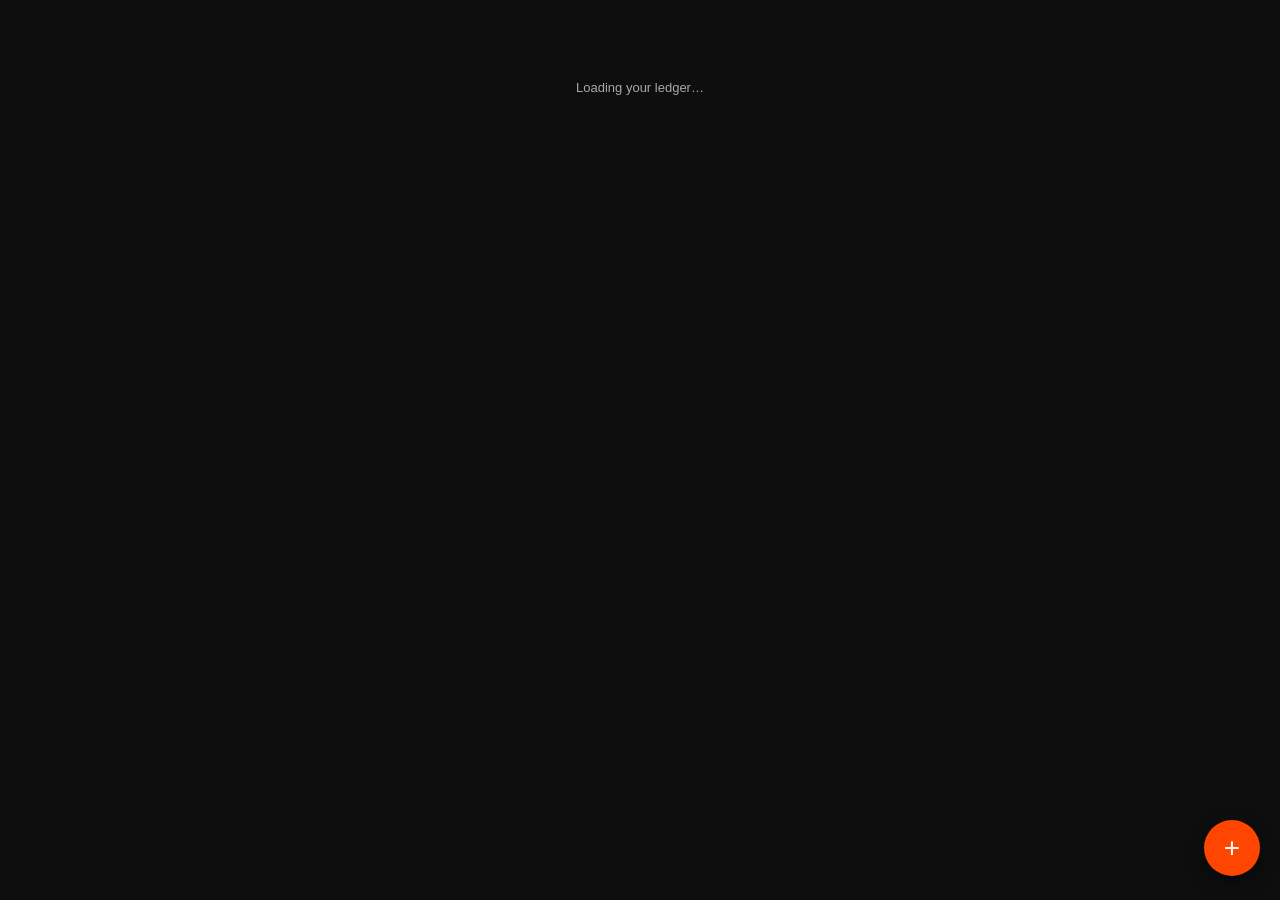
<file: index.html>
<!DOCTYPE html>
<html lang="en">
<head>
<meta charset="UTF-8">
<meta name="viewport" content="width=device-width, initial-scale=1.0, maximum-scale=1">
<title>Arya — Personal Ledger</title>
<link rel="stylesheet" href="styles.css">
<style>
  /* Arya's palette — dark base, orange-red / lime / blue / mauve accents */
  :root{
    --cta-bg:#FF4502; --success:#C2FF01; --danger:#FF6B4A; --amber:#FFB020;
  }
</style>
</head>
<body>
<div class="wrap" id="app"><div class="loading">Loading your ledger…</div></div>

<button class="fab" id="fabAdd" aria-label="Add transaction">+</button>
<div class="toast" id="toast"></div>

<div class="overlay" id="overlay">
  <div class="sheet">
    <h2 id="sheetTitle">Add Transaction</h2>
    <div class="type-toggle" id="typeToggle">
      <button type="button" class="type-btn active" data-type="expense">Expense</button>
      <button type="button" class="type-btn" data-type="income">Income</button>
      <button type="button" class="type-btn" data-type="transfer">Transfer</button>
    </div>
    <form id="entryForm">
      <div class="field"><label>Title</label><input type="text" id="f-title" placeholder="e.g. Zomato dinner"></div>
      <div class="row2" id="categoryAccountRow">
        <div class="field"><label>Category</label><select id="f-category"></select></div>
        <div class="field"><label id="f-account-label">Account</label><select id="f-account"></select></div>
      </div>
      <div class="row2" id="transferRow" style="display:none;">
        <div class="field"><label>From Account</label><select id="f-from-account"></select></div>
        <div class="field"><label>To Account</label><select id="f-to-account"></select></div>
      </div>
      <div class="row2">
        <div class="field"><label>Amount (₹)</label><input type="number" id="f-amount" inputmode="decimal" step="0.01" min="0.01" placeholder="0.00" required></div>
        <div class="field"><label>Date</label><input type="date" id="f-date" required></div>
      </div>
      <div class="field"><label>Notes (optional)</label><textarea id="f-notes" placeholder="Any details worth remembering"></textarea></div>
      <div class="err" id="formErr">Please fill in the required fields with a valid amount.</div>
      <div class="sheet-actions">
        <button type="button" class="btn btn-ghost" id="btnCancel">Cancel</button>
        <button type="button" class="btn btn-danger" id="btnDelete" style="display:none;">Delete</button>
        <button type="submit" class="btn btn-primary">Save</button>
      </div>
    </form>
  </div>
</div>

<div class="overlay" id="overlaySettle">
  <div class="sheet">
    <h2>Mark as Received</h2>
    <div class="field"><label>Which account did the money land in?</label><select id="settle-account"></select></div>
    <div class="sheet-actions">
      <button type="button" class="btn btn-ghost" id="settleCancel">Cancel</button>
      <button type="button" class="btn btn-primary" id="settleConfirm">Confirm</button>
    </div>
  </div>
</div>

<div class="overlay" id="overlayAccounts">
  <div class="sheet">
    <h2>Manage Accounts</h2>
    <div id="accountsFormList"></div>
    <button type="button" class="btn btn-ghost" id="btnAddAccount" style="width:100%;margin-bottom:14px;">+ Add account</button>
    <div class="sheet-actions">
      <button type="button" class="btn btn-ghost" id="acctCancel">Cancel</button>
      <button type="button" class="btn btn-primary" id="acctSave">Save</button>
    </div>
  </div>
</div>

<div class="overlay" id="overlayGoal">
  <div class="sheet">
    <h2 id="goalSheetTitle">New Goal</h2>
    <div class="field"><label>Name</label><input type="text" id="g-name" placeholder="e.g. Goa trip"></div>
    <div class="row2">
      <div class="field"><label>Target amount (₹)</label><input type="number" id="g-target" step="0.01" min="0" placeholder="0.00"></div>
      <div class="field"><label>Target date (optional)</label><input type="date" id="g-date"></div>
    </div>
    <div class="field"><label>Notes (optional)</label><textarea id="g-notes"></textarea></div>
    <div id="goalContributeRow" style="display:none;background:var(--paper);border:1px solid var(--rule);border-radius:9px;padding:12px;margin-bottom:13px;">
      <div style="font-size:12px;color:var(--muted);margin-bottom:6px;">Saved so far: <b id="g-saved-display" style="color:var(--ink);"></b></div>
      <div style="display:flex;gap:8px;">
        <input type="number" id="g-add-amount" step="0.01" min="0" placeholder="Add amount" style="flex:1;padding:10px 11px;border:1px solid var(--rule);border-radius:8px;background:var(--input-bg);color:var(--ink);font-family:inherit;font-size:14px;">
        <button type="button" class="btn btn-primary" id="goalAddAmountBtn" style="flex:0 0 auto;padding:10px 16px;">Add</button>
      </div>
    </div>
    <div class="sheet-actions">
      <button type="button" class="btn btn-ghost" id="goalCancel">Cancel</button>
      <button type="button" class="btn btn-danger" id="goalDeleteBtn" style="display:none;">Delete</button>
      <button type="button" class="btn btn-primary" id="goalSave">Save</button>
    </div>
  </div>
</div>

<div class="overlay" id="overlayIncome">
  <div class="sheet">
    <h2 id="incomeSheetTitle">Add Expected Income</h2>
    <div class="field"><label>Label</label><input type="text" id="i-label" placeholder="e.g. Salary"></div>
    <div class="row2">
      <div class="field"><label>Amount (₹)</label><input type="number" id="i-amount" step="0.01" min="0" placeholder="0.00"></div>
      <div class="field"><label>Day of month</label><input type="number" id="i-day" min="1" max="31" placeholder="1-31"></div>
    </div>
    <div class="field"><label>Into account</label><select id="i-account"></select></div>
    <label class="chk" style="margin-bottom:13px;"><input type="checkbox" id="i-active" checked> Active</label>
    <div class="sheet-actions">
      <button type="button" class="btn btn-ghost" id="incomeCancel">Cancel</button>
      <button type="button" class="btn btn-danger" id="btnDeleteIncome" style="display:none;">Delete</button>
      <button type="button" class="btn btn-primary" id="incomeSave">Save</button>
    </div>
  </div>
</div>

<div class="overlay" id="overlayRecurring">
  <div class="sheet">
    <h2 id="recurringSheetTitle">Add Recurring Expense</h2>
    <div class="field"><label>Label</label><input type="text" id="r-label" placeholder="e.g. Rent, Netflix"></div>
    <div class="row2">
      <div class="field"><label>Amount (₹)</label><input type="number" id="r-amount" step="0.01" min="0" placeholder="0.00"></div>
      <div class="field"><label>Day of month</label><input type="number" id="r-day" min="1" max="31" placeholder="1-31"></div>
    </div>
    <div class="row2">
      <div class="field"><label>Category</label><select id="r-category"></select></div>
      <div class="field"><label>Paid from</label><select id="r-account"></select></div>
    </div>
    <label class="chk" style="margin-bottom:13px;"><input type="checkbox" id="r-active" checked> Active</label>
    <div class="sheet-actions">
      <button type="button" class="btn btn-ghost" id="recurringCancel">Cancel</button>
      <button type="button" class="btn btn-danger" id="btnDeleteRecurring" style="display:none;">Delete</button>
      <button type="button" class="btn btn-primary" id="recurringSave">Save</button>
    </div>
  </div>
</div>

<script>
  const PERSON = 'Arya';
  const PERSON_LABEL = 'Arya';
  const PARTNER_URL = 'hardik.html';
  const PARTNER_LABEL = 'Hardik';
</script>
<script src="app.js"></script>
</body>
</html>
</file>
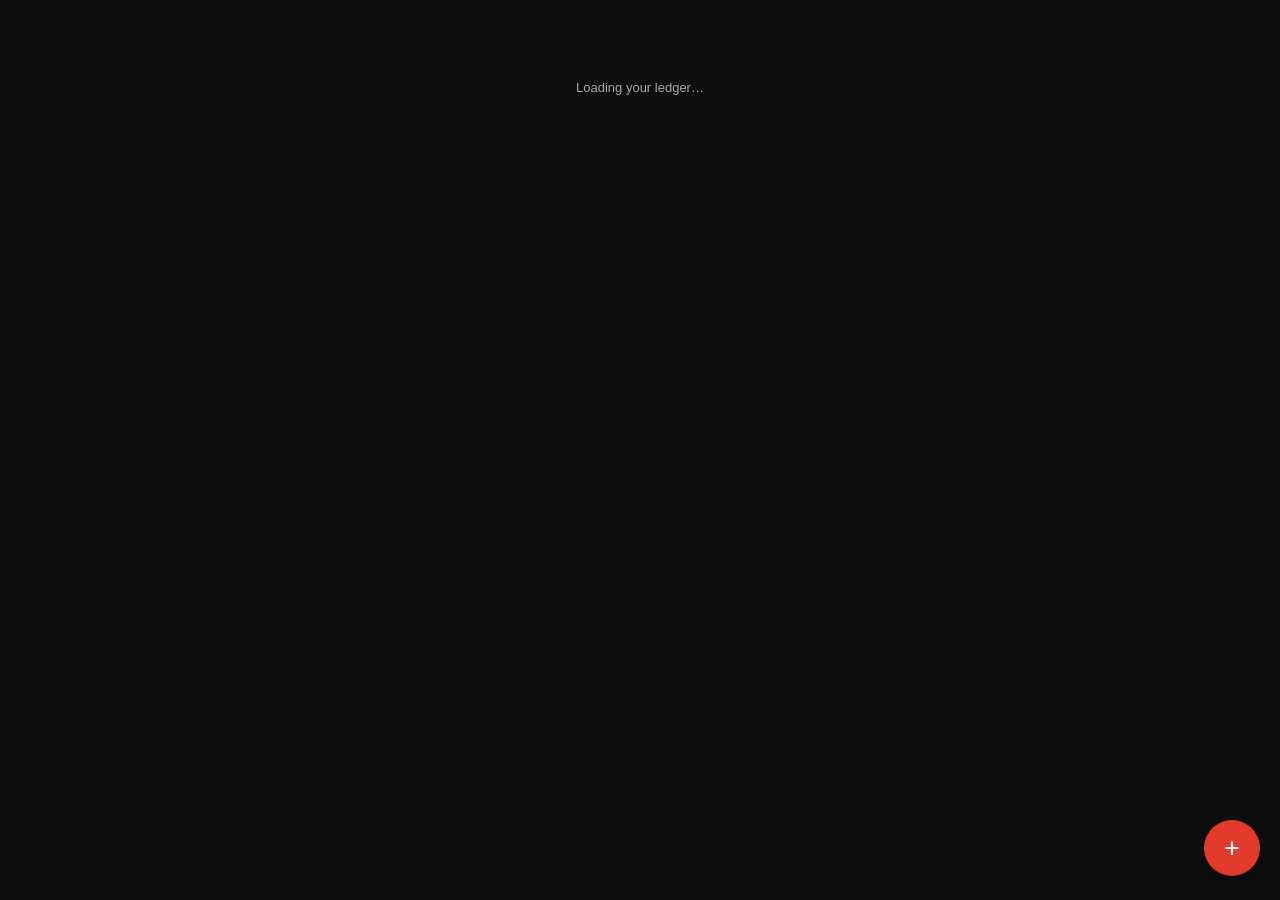
<file: hardik.html>
<!DOCTYPE html>
<html lang="en">
<head>
<meta charset="UTF-8">
<meta name="viewport" content="width=device-width, initial-scale=1.0, maximum-scale=1">
<title>Hardik — Personal Ledger</title>
<link rel="stylesheet" href="styles.css">
<style>
  /* Hardik's palette — dark base, crimson / neon green / amber accents */
  :root{
    --cta-bg:#E23B2E; --success:#B6FF3C; --danger:#FF6B52; --amber:#F2A93B;
  }
</style>
</head>
<body>
<div class="wrap" id="app"><div class="loading">Loading your ledger…</div></div>

<button class="fab" id="fabAdd" aria-label="Add transaction">+</button>
<div class="toast" id="toast"></div>

<div class="overlay" id="overlay">
  <div class="sheet">
    <h2 id="sheetTitle">Add Transaction</h2>
    <div class="type-toggle" id="typeToggle">
      <button type="button" class="type-btn active" data-type="expense">Expense</button>
      <button type="button" class="type-btn" data-type="income">Income</button>
      <button type="button" class="type-btn" data-type="transfer">Transfer</button>
    </div>
    <form id="entryForm">
      <div class="field"><label>Title</label><input type="text" id="f-title" placeholder="e.g. Zomato dinner"></div>
      <div class="row2" id="categoryAccountRow">
        <div class="field"><label>Category</label><select id="f-category"></select></div>
        <div class="field"><label id="f-account-label">Account</label><select id="f-account"></select></div>
      </div>
      <div class="row2" id="transferRow" style="display:none;">
        <div class="field"><label>From Account</label><select id="f-from-account"></select></div>
        <div class="field"><label>To Account</label><select id="f-to-account"></select></div>
      </div>
      <div class="row2">
        <div class="field"><label>Amount (₹)</label><input type="number" id="f-amount" inputmode="decimal" step="0.01" min="0.01" placeholder="0.00" required></div>
        <div class="field"><label>Date</label><input type="date" id="f-date" required></div>
      </div>
      <div class="field"><label>Notes (optional)</label><textarea id="f-notes" placeholder="Any details worth remembering"></textarea></div>
      <div class="err" id="formErr">Please fill in the required fields with a valid amount.</div>
      <div class="sheet-actions">
        <button type="button" class="btn btn-ghost" id="btnCancel">Cancel</button>
        <button type="button" class="btn btn-danger" id="btnDelete" style="display:none;">Delete</button>
        <button type="submit" class="btn btn-primary">Save</button>
      </div>
    </form>
  </div>
</div>

<div class="overlay" id="overlaySettle">
  <div class="sheet">
    <h2>Mark as Received</h2>
    <div class="field"><label>Which account did the money land in?</label><select id="settle-account"></select></div>
    <div class="sheet-actions">
      <button type="button" class="btn btn-ghost" id="settleCancel">Cancel</button>
      <button type="button" class="btn btn-primary" id="settleConfirm">Confirm</button>
    </div>
  </div>
</div>

<div class="overlay" id="overlayAccounts">
  <div class="sheet">
    <h2>Manage Accounts</h2>
    <div id="accountsFormList"></div>
    <button type="button" class="btn btn-ghost" id="btnAddAccount" style="width:100%;margin-bottom:14px;">+ Add account</button>
    <div class="sheet-actions">
      <button type="button" class="btn btn-ghost" id="acctCancel">Cancel</button>
      <button type="button" class="btn btn-primary" id="acctSave">Save</button>
    </div>
  </div>
</div>

<div class="overlay" id="overlayGoal">
  <div class="sheet">
    <h2 id="goalSheetTitle">New Goal</h2>
    <div class="field"><label>Name</label><input type="text" id="g-name" placeholder="e.g. Goa trip"></div>
    <div class="row2">
      <div class="field"><label>Target amount (₹)</label><input type="number" id="g-target" step="0.01" min="0" placeholder="0.00"></div>
      <div class="field"><label>Target date (optional)</label><input type="date" id="g-date"></div>
    </div>
    <div class="field"><label>Notes (optional)</label><textarea id="g-notes"></textarea></div>
    <div id="goalContributeRow" style="display:none;background:var(--paper);border:1px solid var(--rule);border-radius:9px;padding:12px;margin-bottom:13px;">
      <div style="font-size:12px;color:var(--muted);margin-bottom:6px;">Saved so far: <b id="g-saved-display" style="color:var(--ink);"></b></div>
      <div style="display:flex;gap:8px;">
        <input type="number" id="g-add-amount" step="0.01" min="0" placeholder="Add amount" style="flex:1;padding:10px 11px;border:1px solid var(--rule);border-radius:8px;background:var(--input-bg);color:var(--ink);font-family:inherit;font-size:14px;">
        <button type="button" class="btn btn-primary" id="goalAddAmountBtn" style="flex:0 0 auto;padding:10px 16px;">Add</button>
      </div>
    </div>
    <div class="sheet-actions">
      <button type="button" class="btn btn-ghost" id="goalCancel">Cancel</button>
      <button type="button" class="btn btn-danger" id="goalDeleteBtn" style="display:none;">Delete</button>
      <button type="button" class="btn btn-primary" id="goalSave">Save</button>
    </div>
  </div>
</div>

<div class="overlay" id="overlayIncome">
  <div class="sheet">
    <h2 id="incomeSheetTitle">Add Expected Income</h2>
    <div class="field"><label>Label</label><input type="text" id="i-label" placeholder="e.g. Salary"></div>
    <div class="row2">
      <div class="field"><label>Amount (₹)</label><input type="number" id="i-amount" step="0.01" min="0" placeholder="0.00"></div>
      <div class="field"><label>Day of month</label><input type="number" id="i-day" min="1" max="31" placeholder="1-31"></div>
    </div>
    <div class="field"><label>Into account</label><select id="i-account"></select></div>
    <label class="chk" style="margin-bottom:13px;"><input type="checkbox" id="i-active" checked> Active</label>
    <div class="sheet-actions">
      <button type="button" class="btn btn-ghost" id="incomeCancel">Cancel</button>
      <button type="button" class="btn btn-danger" id="btnDeleteIncome" style="display:none;">Delete</button>
      <button type="button" class="btn btn-primary" id="incomeSave">Save</button>
    </div>
  </div>
</div>

<div class="overlay" id="overlayRecurring">
  <div class="sheet">
    <h2 id="recurringSheetTitle">Add Recurring Expense</h2>
    <div class="field"><label>Label</label><input type="text" id="r-label" placeholder="e.g. Rent, Netflix"></div>
    <div class="row2">
      <div class="field"><label>Amount (₹)</label><input type="number" id="r-amount" step="0.01" min="0" placeholder="0.00"></div>
      <div class="field"><label>Day of month</label><input type="number" id="r-day" min="1" max="31" placeholder="1-31"></div>
    </div>
    <div class="row2">
      <div class="field"><label>Category</label><select id="r-category"></select></div>
      <div class="field"><label>Paid from</label><select id="r-account"></select></div>
    </div>
    <label class="chk" style="margin-bottom:13px;"><input type="checkbox" id="r-active" checked> Active</label>
    <div class="sheet-actions">
      <button type="button" class="btn btn-ghost" id="recurringCancel">Cancel</button>
      <button type="button" class="btn btn-danger" id="btnDeleteRecurring" style="display:none;">Delete</button>
      <button type="button" class="btn btn-primary" id="recurringSave">Save</button>
    </div>
  </div>
</div>

<script>
  const PERSON = 'Hardik';
  const PERSON_LABEL = 'Hardik';
  const PARTNER_URL = 'index.html';
  const PARTNER_LABEL = 'Arya';
</script>
<script src="app.js"></script>
</body>
</html>
</file>
<file: styles.css>
/* Personal Ledger — shared styles. Both consoles load this file;
   each HTML page overrides the CSS variables below with its own
   palette in a small inline <style> block. Edit this file to change
   layout/behaviour for BOTH consoles at once. */

:root{
  --paper:#0E0E0F; --card:#1B1B1D; --ink:#F2F0EC; --muted:#A6A8AC; --faint:#6E7175;
  --rule:rgba(242,240,236,0.12); --cta-bg:#1B1B1D; --cta-text:#FFFFFF; --success:#7DDDB0;
  --danger:#FF6B52; --amber:#F2A93B; --input-bg:#242427; --empty-donut:#2A2A2D;
  --shadow: 0 1px 2px rgba(0,0,0,0.3), 0 6px 20px rgba(0,0,0,0.35);
}
*{box-sizing:border-box;}
body{
  margin:0; background:var(--paper); color:var(--ink);
  font-family:'Helvetica Neue',Helvetica,Arial,sans-serif;
  -webkit-font-smoothing:antialiased; padding-bottom:110px;
}
.wrap{max-width:560px;margin:0 auto;padding:20px 16px 8px;}
header.top{display:flex;align-items:flex-end;justify-content:space-between;margin-bottom:18px;padding-top:4px;}
h1{font-size:22px;font-weight:700;margin:0;letter-spacing:-0.01em;}
.sub{font-size:12px;color:var(--muted);margin-top:2px;}
select.month-select{font-size:12px;color:var(--ink);background:var(--card);border:1px solid var(--rule);border-radius:8px;padding:7px 10px;}
.eyebrow{display:flex;align-items:baseline;justify-content:space-between;font-size:11px;letter-spacing:0.1em;text-transform:uppercase;color:var(--faint);margin:22px 2px 10px;font-weight:700;}
.eyebrow a{color:var(--faint);text-decoration:underline;text-transform:none;letter-spacing:0;cursor:pointer;font-size:11.5px;font-weight:400;}
.card{background:var(--card);border-radius:10px;box-shadow:var(--shadow);position:relative;overflow:hidden;}

.hero-balance-card{padding:16px 16px 16px 22px;text-align:left;}
.hero-balance-card::before{content:"";position:absolute;left:0;top:0;bottom:0;width:4px;background:var(--cta-bg);}
.hero-label{font-size:10.5px;letter-spacing:0.08em;text-transform:uppercase;color:var(--muted);font-weight:700;}
.hero-value{font-size:30px;font-weight:700;font-variant-numeric:tabular-nums;margin-top:2px;}
.accounts-grid{display:grid;grid-template-columns:1fr 1fr;gap:10px;margin-top:12px;}
.account-card{background:var(--paper);border:1px solid var(--rule);border-radius:8px;padding:11px 12px;}
.account-name-row{display:flex;align-items:center;gap:6px;margin-bottom:4px;}
.account-name{font-size:12px;font-weight:700;}
.badge-savings{font-size:8.5px;background:var(--success);color:#111;padding:1px 5px;border-radius:8px;letter-spacing:0.04em;font-weight:700;}
.account-balance{font-size:16px;font-weight:700;font-variant-numeric:tabular-nums;}

.balance-card{padding:16px;}
.balance-grid{display:grid;grid-template-columns:1fr 1fr;gap:14px;}
.stat-label{font-size:10.5px;letter-spacing:0.08em;text-transform:uppercase;color:var(--muted);margin-bottom:4px;font-weight:700;}
.stat-value{font-size:22px;font-weight:700;font-variant-numeric:tabular-nums;line-height:1.1;}
.stat-value.amber{color:var(--amber);}
.balance-divider{border:none;border-top:1px dashed var(--rule);margin:14px 0 12px;}
.mini-grid{display:grid;grid-template-columns:1fr 1fr;gap:10px;font-size:11.5px;color:var(--muted);}
.mini-grid b{color:var(--ink);font-weight:700;display:block;font-size:13px;margin-top:2px;}
.mini-grid b.pos{color:var(--success);}
.mini-grid b.neg{color:var(--danger);}

.pie-card{padding:16px;}
.donut-wrap{position:relative;width:150px;height:150px;margin:6px auto 4px;}
.donut{width:100%;height:100%;border-radius:50%;}
.donut-hole{position:absolute;inset:26px;background:var(--card);border-radius:50%;display:flex;flex-direction:column;align-items:center;justify-content:center;box-shadow: inset 0 0 0 1px var(--rule);text-align:center;padding:4px;}
.donut-total{font-size:15px;font-weight:700;font-variant-numeric:tabular-nums;}
.donut-total-label{font-size:9px;color:var(--muted);text-transform:uppercase;letter-spacing:0.06em;margin-top:2px;font-weight:700;}
.legend-row{display:flex;align-items:center;gap:9px;padding:7px 2px;}
.legend-dot{width:9px;height:9px;border-radius:50%;flex-shrink:0;}
.legend-name{font-size:12.5px;flex:1;}
.legend-pct{font-size:11px;color:var(--faint);flex:0 0 34px;text-align:right;}
.legend-amount{font-size:12px;font-variant-numeric:tabular-nums;flex:0 0 76px;text-align:right;}
.empty-note{font-size:13px;color:var(--muted);padding:14px 4px;line-height:1.5;}

.log-card{padding:4px 2px;}
.log-row{display:flex;gap:10px;align-items:flex-start;padding:12px 14px;border-bottom:1px dashed var(--rule);cursor:pointer;}
.log-row:last-child{border-bottom:none;}
.log-row:active{background:rgba(255,255,255,0.03);}
.log-date{font-size:10.5px;color:var(--faint);flex:0 0 56px;padding-top:2px;font-weight:700;}
.log-main{flex:1;min-width:0;}
.log-title-line{display:flex;align-items:center;gap:6px;flex-wrap:wrap;}
.log-title{font-size:13.5px;font-weight:700;}
.pill{font-size:10px;color:#fff;padding:2px 7px;border-radius:20px;white-space:nowrap;font-weight:700;}
.log-notes{font-size:11.5px;color:var(--muted);margin-top:2px;line-height:1.4;}
.log-right{display:flex;flex-direction:column;align-items:flex-end;gap:6px;flex:0 0 auto;}
.log-amount{font-size:14px;font-weight:700;font-variant-numeric:tabular-nums;}
.log-amount.pos{color:var(--success);}
.settle-btn{font-size:10px;background:var(--cta-bg);color:var(--cta-text);border:none;padding:4px 8px;border-radius:6px;cursor:pointer;font-weight:700;font-family:inherit;}
.stamp{font-size:9.5px;color:var(--success);border:1px solid var(--success);padding:2px 6px;border-radius:4px;transform:rotate(-6deg);letter-spacing:0.06em;font-weight:700;}

.fab{position:fixed;right:20px;bottom:24px;width:56px;height:56px;border-radius:50%;background:var(--cta-bg);color:var(--cta-text);border:none;font-size:28px;box-shadow:0 6px 18px rgba(0,0,0,0.5);cursor:pointer;display:flex;align-items:center;justify-content:center;line-height:1;z-index:10;}
.fab:active{transform:scale(0.96);}

.overlay{position:fixed;inset:0;background:rgba(0,0,0,0.6);display:none;align-items:flex-end;justify-content:center;z-index:50;}
.overlay.open{display:flex;}
.sheet{background:var(--card);width:100%;max-width:560px;border-radius:16px 16px 0 0;padding:18px 18px calc(18px + env(safe-area-inset-bottom));max-height:90vh;overflow-y:auto;}
.sheet h2{font-size:17px;margin:0 0 14px;font-weight:700;}
.field{margin-bottom:13px;}
.field label{display:block;font-size:11px;text-transform:uppercase;letter-spacing:0.06em;color:var(--muted);margin-bottom:5px;font-weight:700;}
.field input, .field select, .field textarea{width:100%;padding:10px 11px;border:1px solid var(--rule);border-radius:8px;font-family:inherit;font-size:14px;background:var(--input-bg);color:var(--ink);}
.field textarea{resize:vertical;min-height:52px;}
.row2{display:grid;grid-template-columns:1fr 1fr;gap:10px;}
.sheet-actions{display:flex;gap:10px;margin-top:16px;}
.btn{flex:1;padding:11px;border-radius:8px;border:none;font-size:14px;font-weight:700;cursor:pointer;font-family:inherit;}
.btn-primary{background:var(--cta-bg);color:var(--cta-text);}
.btn-ghost{background:transparent;color:var(--muted);border:1px solid var(--rule);}
.btn-danger{background:transparent;color:var(--danger);border:1px solid var(--danger);}
.err{font-size:12px;color:var(--danger);margin-top:-6px;margin-bottom:10px;display:none;}
.footer-link{display:block;text-align:center;font-size:11px;color:var(--faint);margin:22px 0 4px;}
.footer-link a{color:inherit;}
.loading{padding:60px 0;text-align:center;color:var(--muted);font-size:13px;}
.setup-note{margin:40px 16px;padding:16px;border:1px dashed var(--rule);border-radius:10px;font-size:13px;line-height:1.6;color:var(--muted);}
.setup-note code{background:var(--card);padding:1px 5px;border-radius:4px;color:var(--ink);}

.type-toggle{display:flex;gap:6px;margin-bottom:14px;background:var(--paper);padding:4px;border-radius:9px;}
.type-btn{flex:1;padding:8px 4px;border:none;background:transparent;border-radius:6px;font-size:12.5px;font-weight:700;color:var(--muted);cursor:pointer;font-family:inherit;}
.type-btn.active{background:var(--cta-bg);color:var(--cta-text);}

.acct-row{display:flex;gap:8px;align-items:flex-end;background:var(--paper);border:1px solid var(--rule);border-radius:9px;padding:10px;margin-bottom:10px;}
.acct-row .field{margin-bottom:0;flex:1;}
.acct-row .chk{display:flex;align-items:center;gap:5px;font-size:11px;color:var(--muted);flex:0 0 auto;padding-bottom:9px;white-space:nowrap;}
.acct-del{flex:0 0 auto;background:transparent;border:none;color:var(--danger);font-size:18px;cursor:pointer;padding:0 4px 6px;}

.toast{position:fixed;left:50%;bottom:92px;transform:translateX(-50%) translateY(8px);background:var(--cta-bg);color:var(--cta-text);font-size:11.5px;padding:8px 14px;border-radius:20px;box-shadow:var(--shadow);opacity:0;pointer-events:none;transition:opacity .2s ease, transform .2s ease;z-index:60;white-space:nowrap;font-weight:700;}
.toast.show{opacity:1;transform:translateX(-50%) translateY(0);}
.toast.error{background:var(--danger);}
</file>
